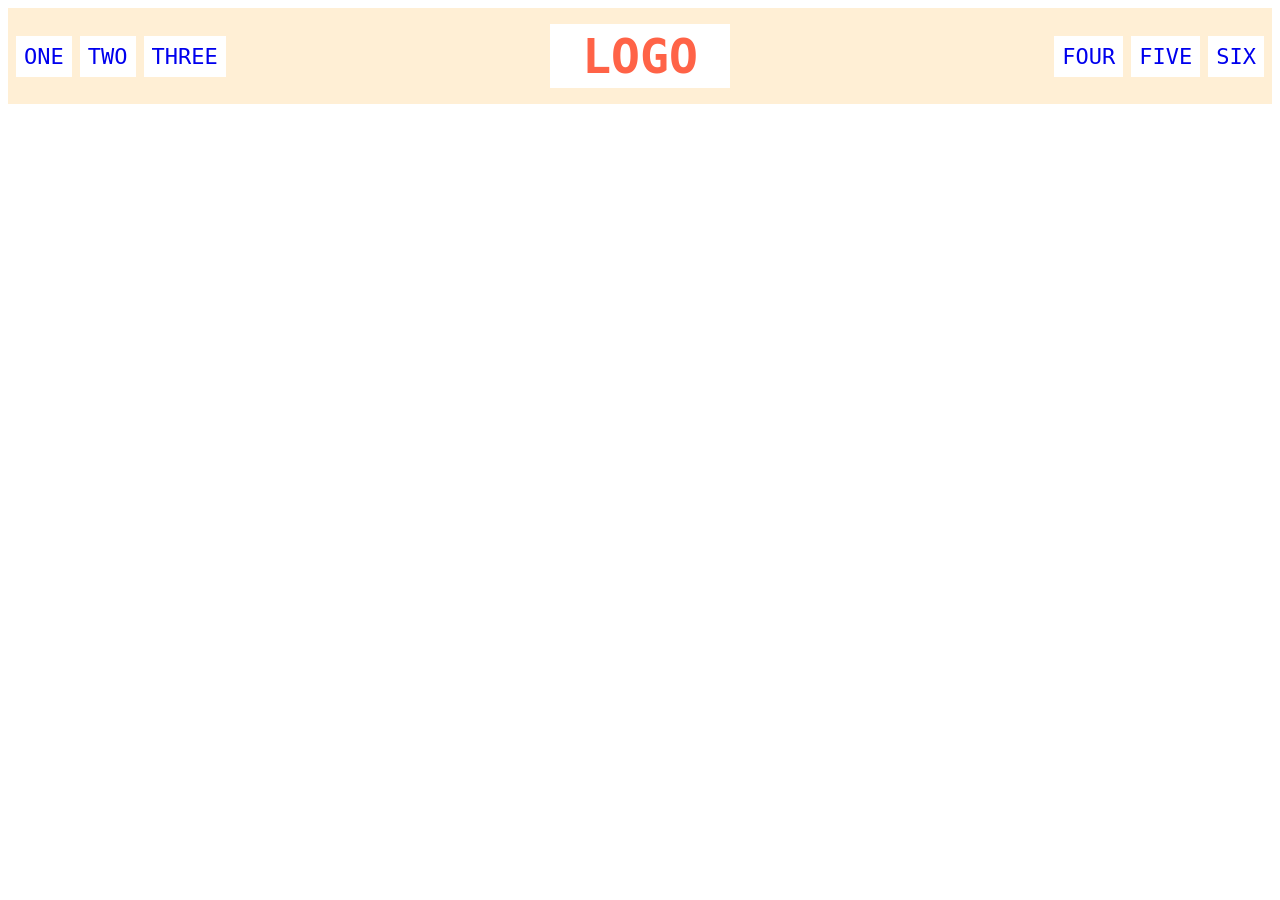
<file: foundations/flex/02-flex-header/index.html>
<!DOCTYPE html>
<html lang="en">
  <head>
    <meta charset="UTF-8">
    <meta http-equiv="X-UA-Compatible" content="IE=edge">
    <meta name="viewport" content="width=device-width, initial-scale=1.0">
    <title>Flex Header</title>
    <link rel="stylesheet" href="style.css">
  </head>
  <body>
    <div class="header">
      <div class="left-links">
        <ul>
          <li><a href="#">ONE</a></li>
          <li><a href="#">TWO</a></li>
          <li><a href="#">THREE</a></li> 
        </ul>
      </div>
      <div class="logo">LOGO</div>
      <div class="right-links">
        <ul>
          <li><a href="#">FOUR</a></li>
          <li><a href="#">FIVE</a></li>
          <li><a href="#">SIX</a></li>
        </ul>
      </div>
    </div>
  </body>
</html>
</file>
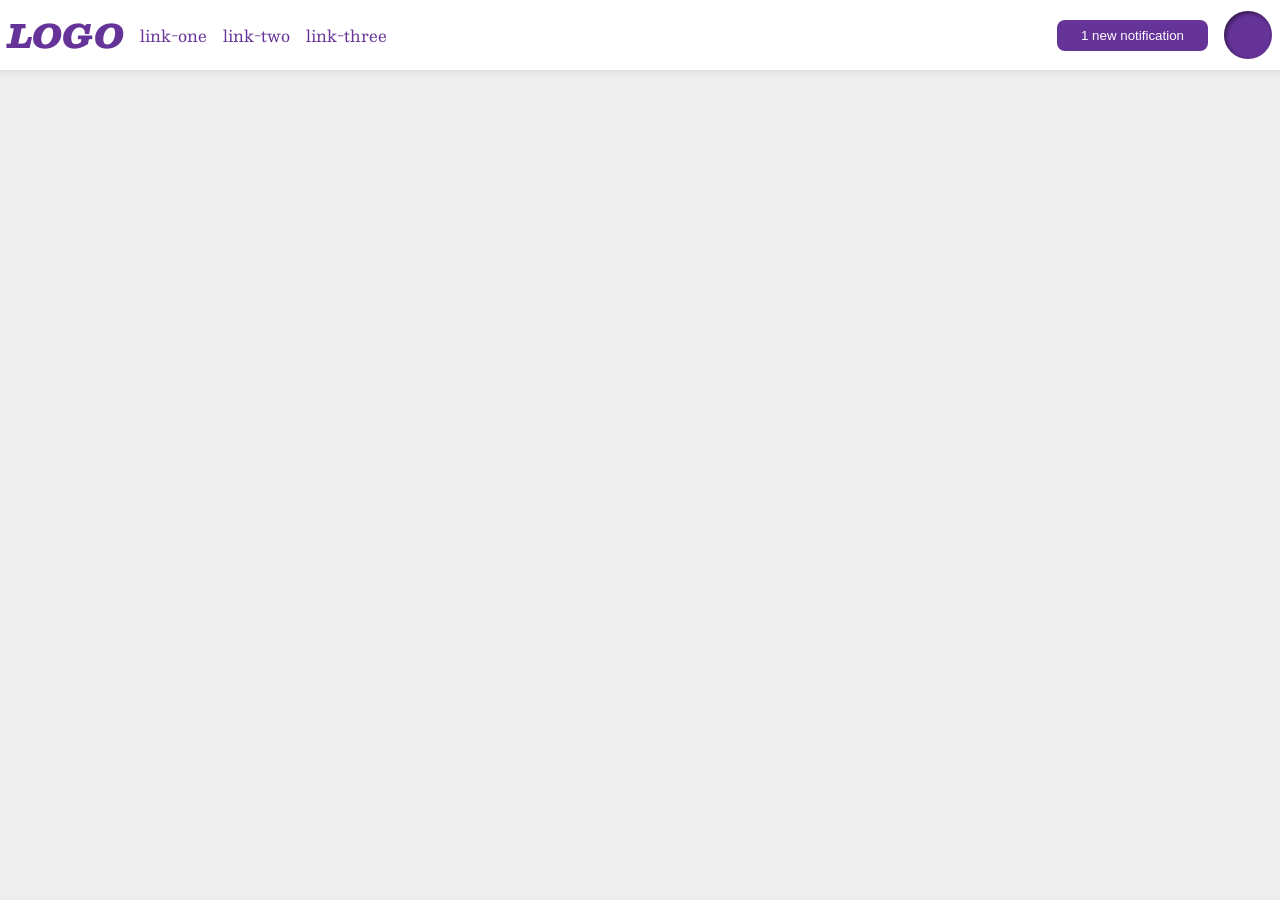
<file: foundations/flex/03-flex-header-2/index.html>
<!DOCTYPE html>
<html lang="en">
  <head>
    <meta charset="UTF-8">
    <meta http-equiv="X-UA-Compatible" content="IE=edge">
    <meta name="viewport" content="width=device-width, initial-scale=1.0">
    <title>Flex Header 2</title>
    <link rel="stylesheet" href="style.css">
  </head>
  <body>
    <div class="header">
      <div class="left">
        <div class="logo">
          LOGO
        </div>
        <ul class="links">
          <li><a href="https://google.com">link-one</a></li>
          <li><a href="https://google.com">link-two</a></li>
          <li><a href="https://google.com">link-three</a></li>
        </ul>
      </div>
      <div class="right">
        <button class="notifications">
          1 new notification
        </button>
        <div class="profile-image"></div>
      </div>
    </div>
  </body>
</html>
</file>
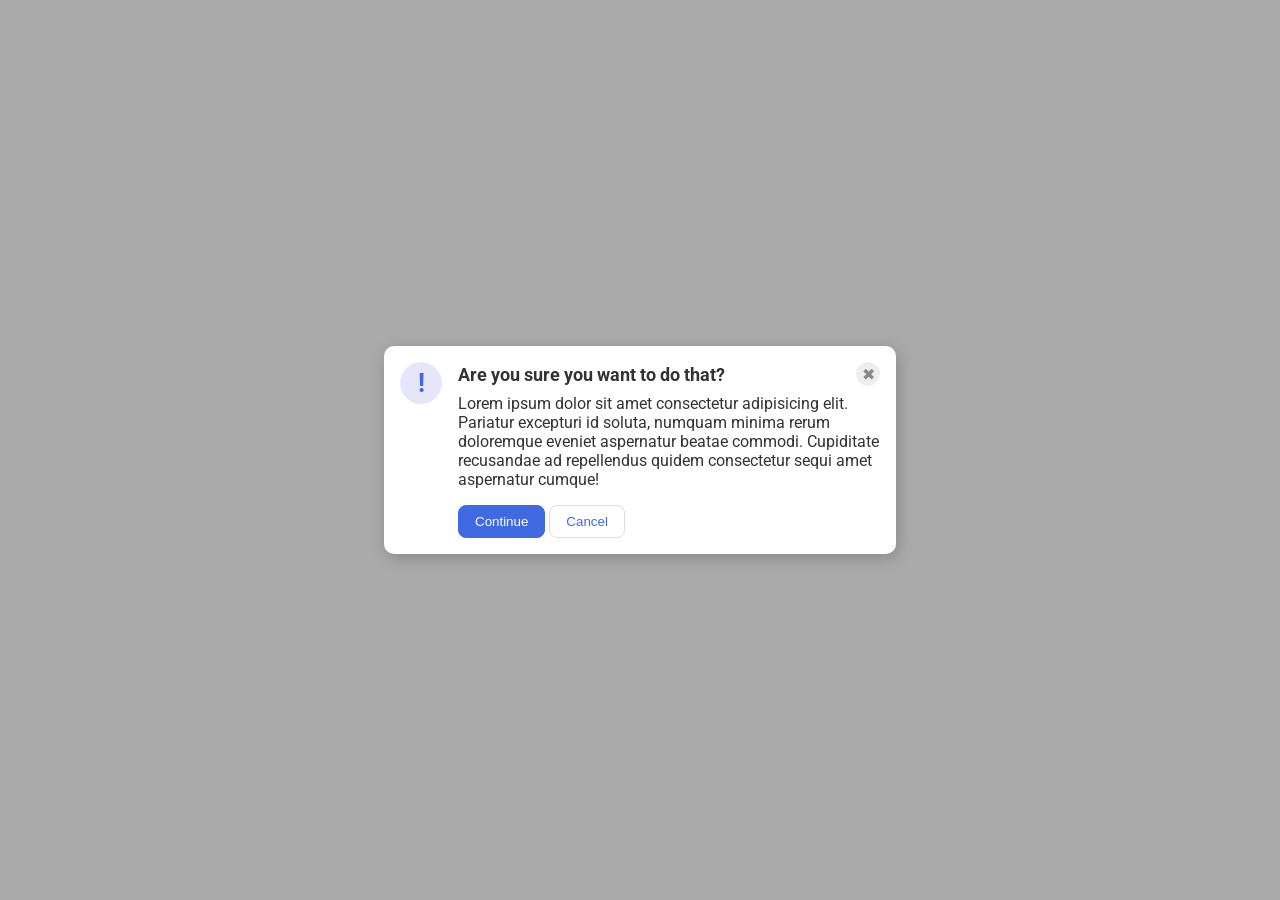
<file: foundations/flex/05-flex-modal/index.html>
<!DOCTYPE html>
<html lang="en">
  <head>
    <meta charset="UTF-8">
    <meta http-equiv="X-UA-Compatible" content="IE=edge">
    <meta name="viewport" content="width=device-width, initial-scale=1.0">
    <link rel="stylesheet" href="style.css">
    <title>Modal</title>
  </head>
  <body>
    <div class="modal">
      <div class="icon">!</div>
      <div class="container">
        <div class="header">Are you sure you want to do that?
          <button class="close-button">✖</button>
        </div>
        <div class="text">Lorem ipsum dolor sit amet consectetur adipisicing elit. Pariatur excepturi id soluta, numquam minima rerum doloremque eveniet aspernatur beatae commodi. Cupiditate recusandae ad repellendus quidem consectetur sequi amet aspernatur cumque!</div>
        <button class="continue">Continue</button>
        <button class="cancel">Cancel</button>
      </div>
    </div>
  </body>
</html>
</file>
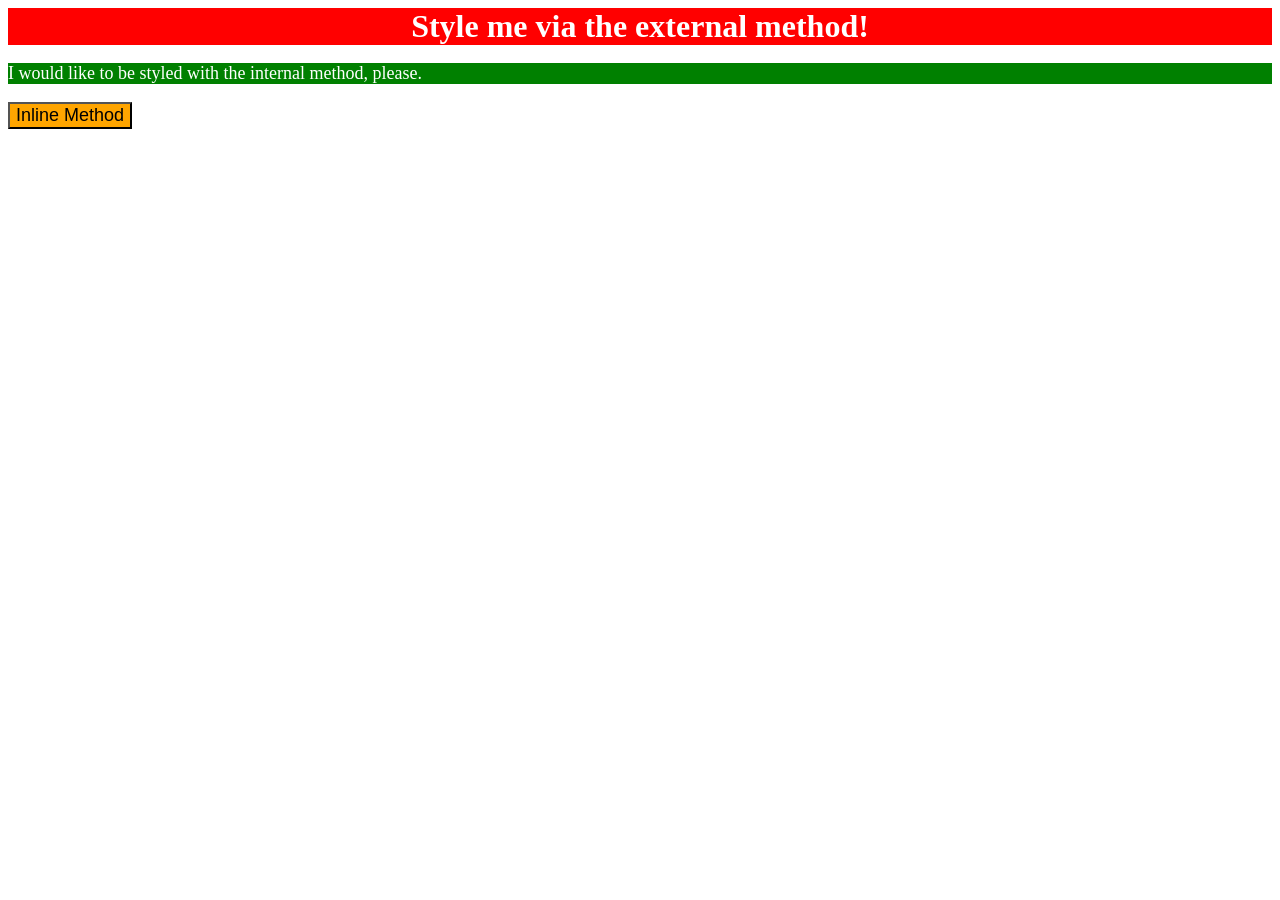
<file: foundations/intro-to-css/01-css-methods/index.html>
<!DOCTYPE html>
<html lang="en">
  <head>
    <meta charset="UTF-8">
    <meta http-equiv="X-UA-Compatible" content="IE=edge">
    <meta name="viewport" content="width=device-width, initial-scale=1.0">
    <title>Methods for Adding CSS</title>
    <link rel="stylesheet" href="style.css">
    <style>
      p {
        background-color: green;
        color: white;
        font-size: 18px;
      }
    </style>
  </head>
  <body>
    <div>Style me via the external method!</div>
    <p>I would like to be styled with the internal method, please.</p>
    <button style="background-color: orange; font-size: 18px;">Inline Method</button>
  </body>
</html>
</file>
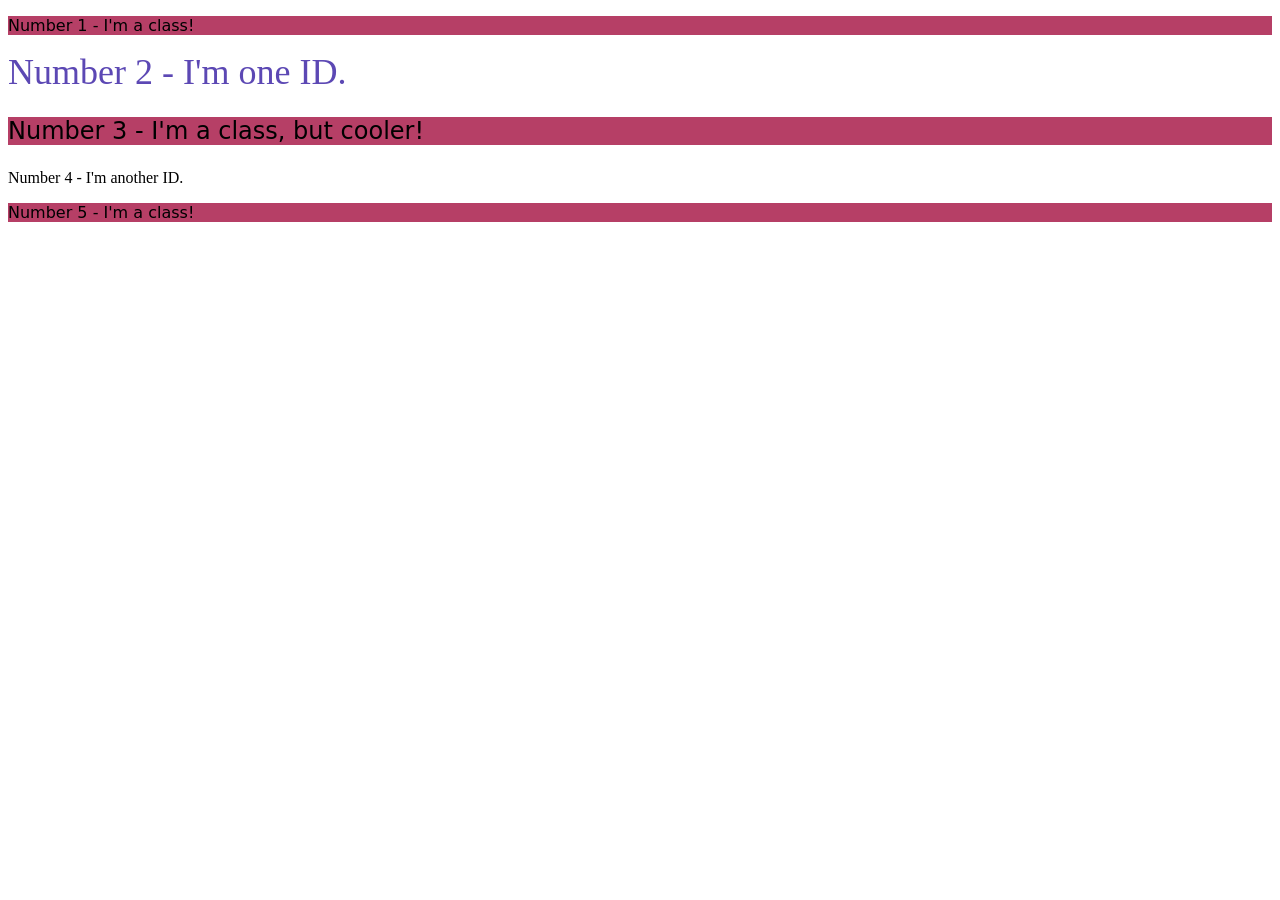
<file: foundations/intro-to-css/02-class-id-selectors/index.html>
<!DOCTYPE html>
<html lang="en">
  <head>
    <meta charset="UTF-8">
    <meta http-equiv="X-UA-Compatible" content="IE=edge">
    <meta name="viewport" content="width=device-width, initial-scale=1.0">
    <title>Class and ID Selectors</title>
    <link rel="stylesheet" href="style.css">
  </head>
  <body>
    <p class="odd">Number 1 - I'm a class!</p>
    <div id="one">Number 2 - I'm one ID.</div>
    <p class="odd adjust-font-size">Number 3 - I'm a class, but cooler!</p>
    <div id="another adjust-font-size">Number 4 - I'm another ID.</div>
    <p class="odd">Number 5 - I'm a class!</p>
  </body>
</html>
</file>
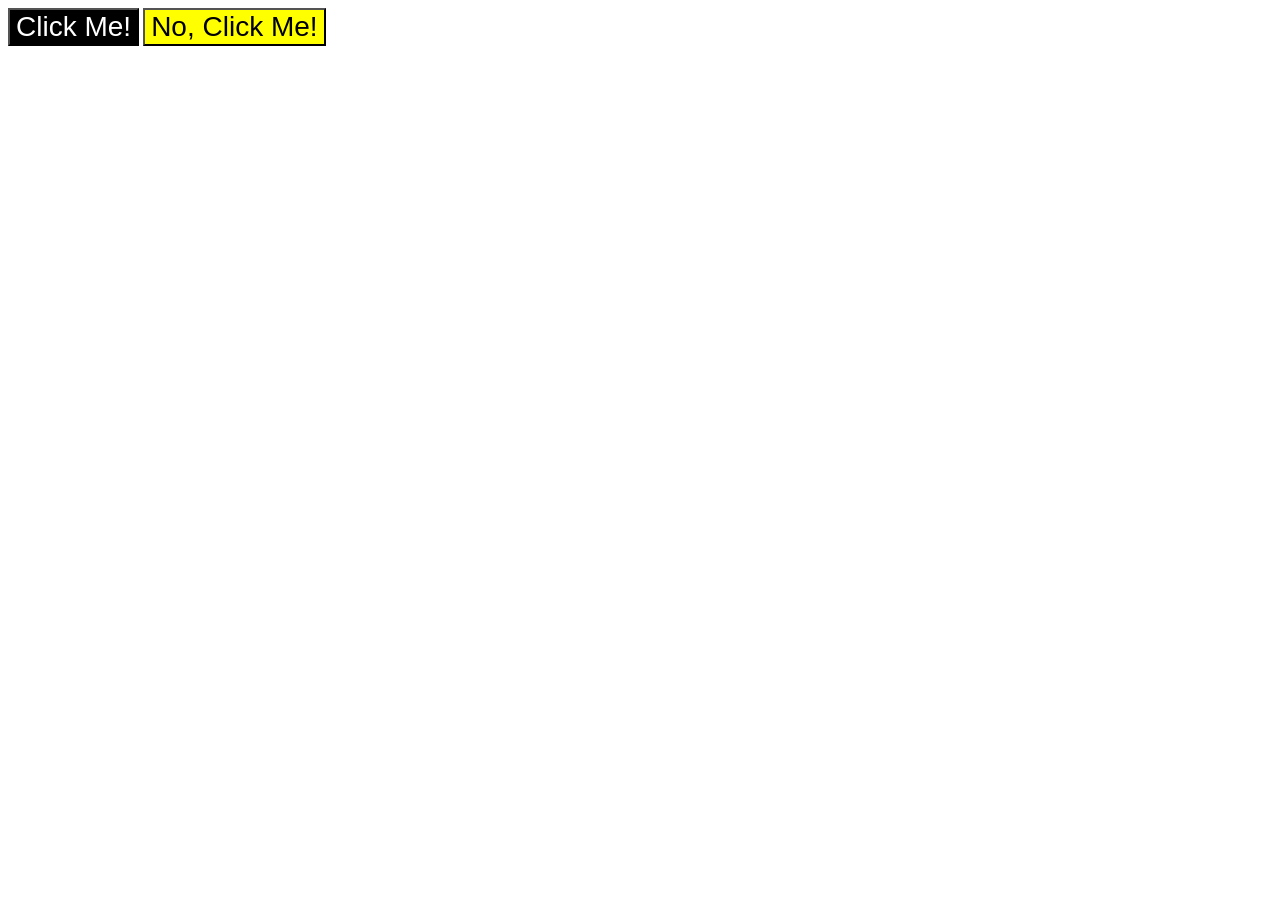
<file: foundations/intro-to-css/03-grouping-selectors/index.html>
<!DOCTYPE html>
<html lang="en">
  <head>
    <meta charset="UTF-8">
    <meta http-equiv="X-UA-Compatible" content="IE=edge">
    <meta name="viewport" content="width=device-width, initial-scale=1.0">
    <title>Grouping Selectors</title>
    <link rel="stylesheet" href="style.css">
  </head>
  <body>
    <button class="first">Click Me!</button>
    <button class="second">No, Click Me!</button>
  </body>
</html>
</file>
<file: foundations/flex/02-flex-header/style.css>
.header  {
  font-family: monospace;
  background: papayawhip;
  display: flex;
  justify-content: space-between;
  align-items: center;
  padding: 8px;
}

.logo {
  font-size: 48px;
  font-weight: 900;
  color: tomato;
  background: white;
  padding: 4px 32px;;
  margin: 8px;  
}

ul {
  /* this removes the dots on the list items*/
  list-style-type: none;
  display: flex;
  margin: 0;
  padding: 0;
  align-items: center;
  gap: 8px;
  
  
}

a {
  font-size: 22px;
  background: white;
  padding: 8px;
  /* this removes the line under the links */
  text-decoration: none;
}
</file>
<file: foundations/flex/03-flex-header-2/style.css>
/* this is some magical font-importing.  
you'll learn about it later. */
@import url('https://fonts.googleapis.com/css2?family=Besley:ital,wght@0,400;1,900&display=swap');

body {
  margin: 0;
  background: #eee;
  font-family: Besley, serif;
}

.header {
  background: white;
  border-bottom: 1px solid #ddd;
  box-shadow: 0 0 8px rgba(0,0,0,.1);
  display: flex;
  justify-content: space-between;
  padding: 8px;
}

.profile-image {
  background: rebeccapurple;
  box-shadow: inset 2px 2px 4px rgba(0,0,0,.5);
  border-radius: 50%;
  width: 48px;
  height: 48px;
}

.logo {
  color: rebeccapurple;
  font-size: 32px;
  font-weight: 900;
  font-style: italic;
}

button {
  border: none;
  border-radius: 8px;
  background: rebeccapurple;
  color: white;
  padding: 8px 24px;
  margin-left: auto;
}

a {
  /* this removes the line under our links */
  text-decoration: none;
  color: rebeccapurple;
}

ul {
  list-style-type: none;
  display: flex;
  margin: 0;
  padding: 0;
  gap: 16px;
}
.left, .right {
  display: flex;
  align-items: center;
  gap: 16px;
}
</file>
<file: foundations/flex/05-flex-modal/style.css>
@import url('https://fonts.googleapis.com/css2?family=Roboto:wght@400;700&display=swap');

html, body {
  height: 100%;
}

body {
  font-family: Roboto, sans-serif;
  margin: 0;
  background: #aaa;
  color: #333;
  /* I'll give you this one for free lol */
  display: flex;
  align-items: center;
  justify-content: center;
}

.modal {
  background: white;
  width: 480px;
  border-radius: 10px;
  box-shadow: 2px 4px 16px rgba(0,0,0,.2);
  display: flex;
  gap: 16px;
  padding: 16px;
  

}

.icon {
  color: royalblue;
  font-size: 26px;
  font-weight: 700;
  background: lavender;
  width: 42px;
  height: 42px;
  border-radius: 50%;
  display: flex;
  align-items: center;
  justify-content: center;
  flex-shrink: 0;
}


.header {
  display: flex;
  align-items: center;
  justify-content: space-between;
  font-weight: 700;
  font-size: 18px;
  margin-bottom: 8px;
}

.text {
  margin-bottom: 16px;
}

.close-button {
  background: #eee;
  border-radius: 50%;
  color: #888;
  font-weight: 400;
  font-size: 16px;
  height: 24px;
  width: 24px;
  display: flex;
  align-items: center;
  justify-content: center;
  border: 1px solid #eee;
  padding: 0;
}

button {
  cursor: pointer;
  padding: 8px 16px;
  border-radius: 8px;
}

button.continue {
  background: royalblue;
  border: 1px solid royalblue;
  color: white;
}

button.cancel {
  background: white;
  border: 1px solid #ddd;
  color: royalblue;
}
</file>
<file: foundations/intro-to-css/01-css-methods/style.css>
div{
    background-color: red;
    color: white;
    font-size: 32px;
    text-align: center;
    font-weight: bold;
}
</file>
<file: foundations/intro-to-css/02-class-id-selectors/style.css>
.odd{
    background-color: rgb(182, 63, 102);
    font-family: 'Verana', 'DejaVu Sans',sans-serif;
}
#one{
    color: rgb(92, 72, 180);
    font-size: 36px;
}
.adjust-font-size{
    font-size: 24px;
}
#another{
    background-color: rgb(139, 228, 139);
    font-weight: bold;
}
</file>
<file: foundations/intro-to-css/03-grouping-selectors/style.css>
.first, 
.second{
    font-size: 28px;
    font-family: Helvetica, "Times New Roman", sans-serif;
}
.first{
    background-color: black;
    color: white;
}
.second{
    background-color: yellow;
}
</file>
